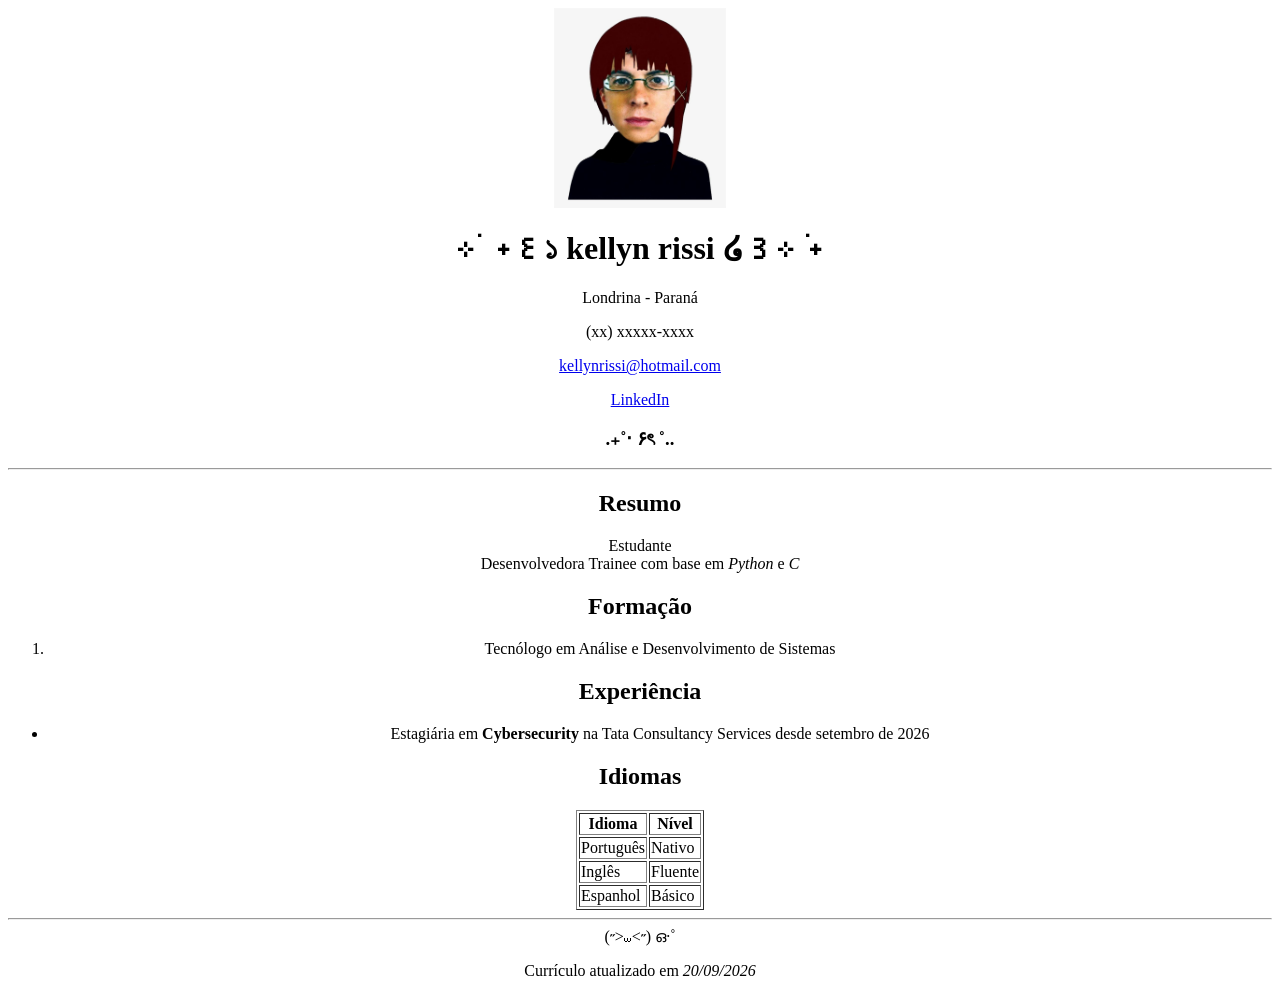
<file: aula2/index.html>
<html lang="pt-br">

<head>
    <meta charset="UTF-8">
    <title>currículo - kellyn rissi</title>
</head>

<body>
    <center>
        <div id="cabecalho">
            <img src="perfilzinho.jpg" alt="foto de perfil" height="200">
            <h1> ⊹ ࣪ ˖꒰১ kellyn rissi ໒꒱⊹ ࣪ ˖ </h1>
            <p>Londrina - Paraná</p>
            <p>(xx) xxxxx-xxxx</p>
            <p>
                <a href="mailto:kellynrissi@hotmail.com">kellynrissi@hotmail.com</a>
            </p>
            <p>
                <a href="https://www.linkedin.com/in/kellynrissi">LinkedIn</a>
            </p>
            <h3>.₊˚‧ ۶ৎ ˚..</h3>
        </div>

        <hr>
        <div id="conteudo">
            <div>
                <h2>Resumo</h2>
                <p>
                    Estudante<br>
                    Desenvolvedora Trainee com base em <i>Python</i> e <i>C</i><br>
                </p>
            </div>
            <div>
                <h2>Formação</h2>
                <ol>
                    <li>Tecnólogo em Análise e Desenvolvimento de Sistemas</li>
                </ol>
            </div>
            <div>
                <h2>Experiência</h2>
                <ul>
                    <li>Estagiária em <b>Cybersecurity</b> na Tata Consultancy Services desde setembro de 2026</li>
                </ul>
            </div>
            <div>
                <h2>Idiomas</h2>
                <table border="1">
                    <tbody>
                        <tr>
                            <th>Idioma</th>
                            <th>Nível</th>
                        </tr>
                        <tr>
                            <td>Português</td>
                            <td>Nativo</td>
                        </tr>
                        <tr>
                            <td>Inglês</td>
                            <td>Fluente</td>
                        </tr>
                        <tr>
                            <td>Espanhol</td>
                            <td>Básico</td>
                        </tr>
                    </tbody>
                </table>
            </div>
        </div>

        <hr>
        <div id="rodape">
            (˶>⩊<˶) ഒ·˚ <p>Currículo atualizado em <i>20/09/2026</i></p>
        </div>
    </center>

</body>

</html>








































</html>
</file>
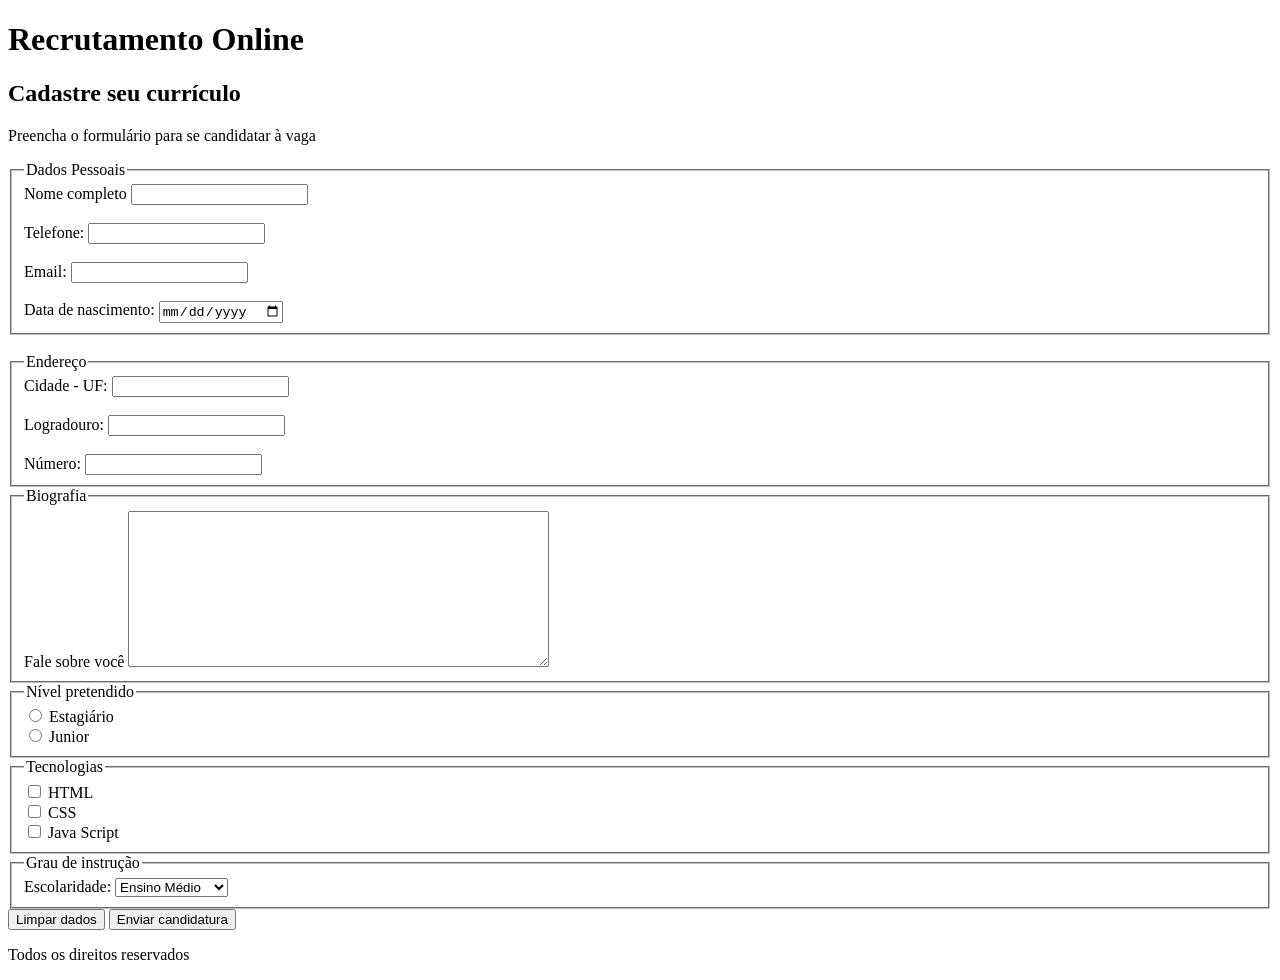
<file: aula3/index.html>
<!DOCTYPE html>
<html lang="pt-br">
    <head>
        <title>Recrutamento Online</title>
        <meta charset="UTF-8">
    </head>
    <body>
        <header>
            <h1>Recrutamento Online</h1>
        </header>
            <main>
        <section>
            <h2>Cadastre seu currículo</h2>
            <form action="#" method="get">
                <p>Preencha o formulário para se candidatar à vaga</p>
                <fieldset>
                    <legend>Dados Pessoais</legend>
                    <div>
                        <label for="nome_id">Nome completo</label>
                        <input id="nome_id" name="nome" type="text">
                    </div>
                    <br>
                    <div>
                        <label for="telefone_id">Telefone:</label>
                        <input id="telefone_id" name="telefone" type="tel">
                    </div>
                    <br>
                    <div>
                        <label for="email_id">Email:</label>
                        <input id="email_id" name="email" type="email">
                    </div>
                    <br>
                    <div>
                        <label for="data_nasc_id">Data de nascimento:</label>
                        <input id="data_nasc_id" name="data_nasc" type="date">
                    </div>
                </fieldset>
                <br>
                <fieldset>
                    <legend>Endereço</legend>
                    <div>
                      <label for="cidade_id">Cidade - UF:</label>
                        <input id="cidade_id" name="cidade" type="text">  
                    </div>
                    <br>
                    <div>
                      <label for="logradouro_id">Logradouro:</label>
                        <input id="logradouro_id" name="logradouro" type="text">  
                    </div>
                    <br>
                    <div>
                      <label for="numero_id">Número:</label>
                        <input id="numero_id" name="numero" type="number">  
                    </div>
                </fieldset>
                <fieldset>
                    <legend>Biografia</legend>
                    <div>
                        <label for="resumo_id">Fale sobre você</label>
                        <textarea id="resumo_id" 
                                  name="resumo"
                                  rows="10" 
                                  cols="50"></textarea>
                    </div>
                </fieldset>
                <fieldset>
                    <legend>Nível pretendido</legend>
                    <div>
                        <input id="estagiario_id"
                               name="nivel"
                               type="radio"
                               value="estagiario">
                        <label for="estagiario_id">Estagiário</label>
                    </div>
                    <div>
                        <input id="junior_id"
                               name="nivel"
                               type="radio"
                               value="junior">
                       <label for="estagiario_id">Junior</label> 
                    </div>
                </fieldset>
                <fieldset>
                    <legend>Tecnologias</legend>
                    <div>
                        <input id="tec_html_id"
                        name="tecnologia"
                        type="checkbox"
                        value="html">
                <label for="tec_html_id">HTML</label>
                    </div>
                    <div>
                        <input id="tec_css_id"
                        name="tecnologia"
                        type="checkbox"
                        value="css">
                <label for="tec_html_id">CSS</label>
                    </div>
                    <div>
                        <input id="tec_js_id"
                        name="tecnologia"
                        type="checkbox"
                        value="js">
                <label for="tec_html_id">Java Script</label>
                    </div>
                </fieldset>
                <fieldset>
                    <legend>Grau de instrução</legend>
                    <div>
                        <label for="escolaridade_id">Escolaridade:</label>
                        <select id="escolaridade_id" name="escolaridade">
                            <option value="medio">Ensino Médio</option>
                            <option value="graduacao">Graduação</option>
                            <option value="pos">Pós-graduação</option>
                        </select>
                   </div>
                </fieldset>
                <div>
                    <button type="reset">Limpar dados</button>
                    <button type="submit">Enviar candidatura</button>
                </div>
            </form>
        </section>
    </main>
    <footer> 
        <p>Todos os direitos reservados</p>
    </footer>
</body>
</html>
</file>
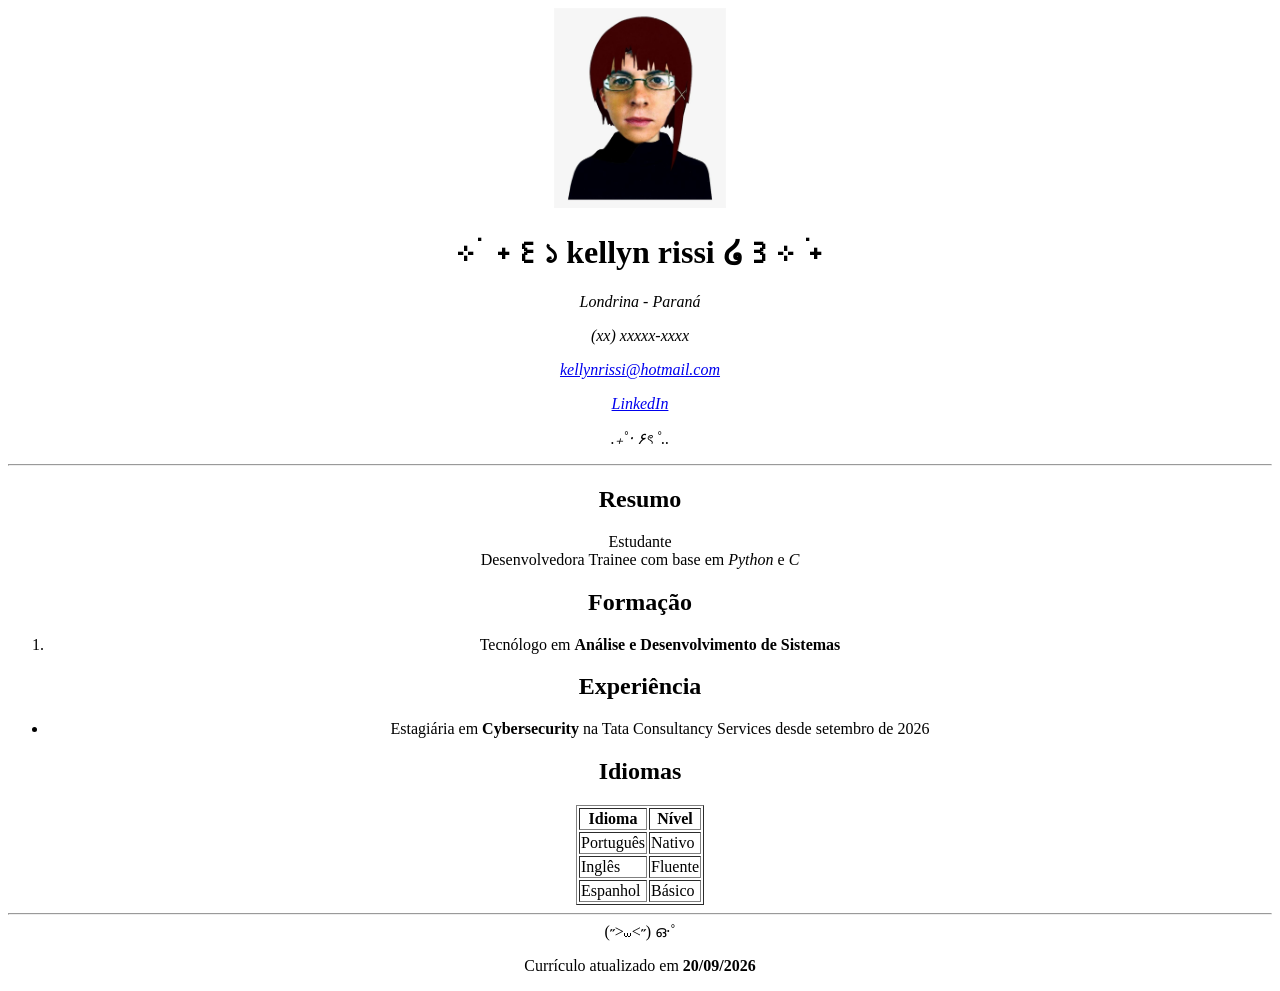
<file: aula2/indexsemantico.html>
<!DOCTYPE html>
<html lang="pt-br">

<head>
    <meta charset="UTF-8">
    <title>currículo - kellyn rissi</title>
</head>

<body>
    <center>
        <header>
            <img src="perfilzinho.jpg" alt="foto de perfil" height=200">
            <h1>⊹ ࣪ ˖꒰১ kellyn rissi ໒꒱⊹ ࣪ ˖</h1>
            <address>
                <p>Londrina - Paraná</p>
                <p>(xx) xxxxx-xxxx</p>
                <p>
                    <a href="mailto:kellynrissi@hotmail.com">kellynrissi@hotmail.com</a>
                </p>
                <p>
                    <a href="https://www.linkedin.com/in/kellynrissi">LinkedIn</a>
                </p>
                <p>.₊˚‧ ۶ৎ ˚..</p>
            </address>
        </header>

        <hr>

        <main>
            <section>
                <h2>Resumo</h2>
                <p>Estudante<br>
                    Desenvolvedora Trainee com base em <em>Python</em> e <em>C</em></p>
            </section>

            <section>
                <h2>Formação</h2>
                <ol>
                    <li>Tecnólogo em <strong>Análise e Desenvolvimento de Sistemas</strong></li>
                </ol>
            </section>

            <section>
                <h2>Experiência</h2>
                <ul>
                    <li>Estagiária em <strong>Cybersecurity</strong> na Tata Consultancy Services desde setembro de 2026
                    </li>
                </ul>
            </section>

            <section>
                <h2>Idiomas</h2>
                <table border="1">
                    <thead>
                        <tr>
                            <th>Idioma</th>
                            <th>Nível</th>
                        </tr>
                    </thead>
                    <tbody>
                        <tr>
                            <td>Português</td>
                            <td>Nativo</td>
                        </tr>
                        <tr>
                            <td>Inglês</td>
                            <td>Fluente</td>
                        </tr>
                        <tr>
                            <td>Espanhol</td>
                            <td>Básico</td>
                        </tr>
                    </tbody>
                </table>
            </section>
        </main>

        <hr>

        <footer>
            (˶>⩊<˶) ഒ·˚ <p>Currículo atualizado em <strong>20/09/2026</strong></p>
        </footer>
    </center>
</body>

</html>
</file>
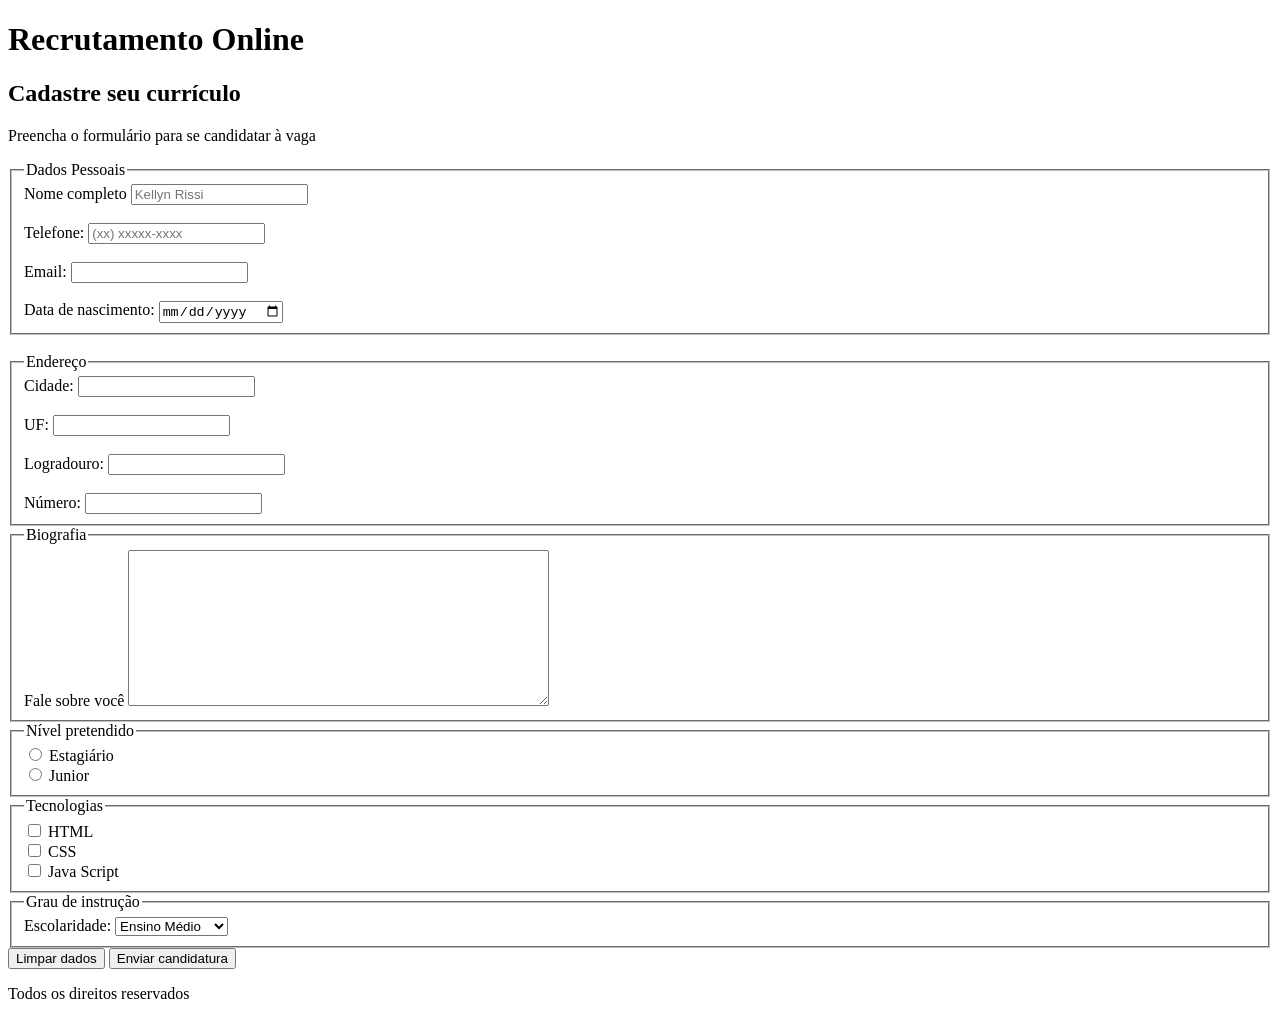
<file: aula4/indexaula4.html>
<!DOCTYPE html>
<html lang="pt-br">
    <head>
        <title>Recrutamento Online</title>
        <meta charset="UTF-8">
    </head>
    <body>
        <header>
            <h1>Recrutamento Online</h1>
        </header>
            <main>
        <section>
            <h2>Cadastre seu currículo</h2>
            <form action="https://postman-echo.com/post" method="post" enctype="multipart/form-data">
                <p>Preencha o formulário para se candidatar à vaga</p>
                <fieldset>
                    <legend>Dados Pessoais</legend>
                    <div>
                        <label for="nome_id">Nome completo</label>
                        <input id="nome_id" name="nome" type="text" placeholder="Kellyn Rissi" required>
                    </div>
                    <br>
                    <div>
                        <label for="telefone_id">Telefone:</label>
                        <input id="telefone_id" name="telefone" type="tel" placeholder="(xx) xxxxx-xxxx" required>
                    </div>
                    <br>
                    <div>
                        <label for="email_id">Email:</label>
                        <input id="email_id" name="email" type="email" required>
                    </div>
                    <br>
                    <div>
                        <label for="data_nasc_id">Data de nascimento:</label>
                        <input id="data_nasc_id" name="data_nasc" type="date" required>
                    </div>
                </fieldset>
                <br>
                <fieldset>
                    <legend>Endereço</legend>
                    <div>
                      <label for="cidade_id">Cidade:</label>
                        <input id="cidade_id" name="cidade" type="text" required>  
                    </div>
                    <br>
                    <div>
                      <label for="uf_id">UF:</label>
                        <input id="uf_id" name="uf" type="text" pattern="[A-Za-z]{2}" maxlength="2" required>  
                    </div>
                    <br>
                    <div>
                      <label for="logradouro_id">Logradouro:</label>
                        <input id="logradouro_id" name="logradouro" type="text" required>  
                    </div>
                    <br>
                    <div>
                      <label for="numero_id">Número:</label>
                        <input id="numero_id" name="numero" type="number" required>  
                    </div>
                </fieldset>
                <fieldset>
                    <legend>Biografia</legend>
                    <div>
                        <label for="resumo_id">Fale sobre você</label>
                        <textarea id="resumo_id" 
                                  name="resumo"
                                  rows="10" 
                                  cols="50"></textarea>
                    </div>
                </fieldset>
                <fieldset>
                    <legend>Nível pretendido</legend>
                    <div>
                        <input id="estagiario_id"
                               name="nivel"
                               type="radio"
                               value="estagiario">
                        <label for="estagiario_id">Estagiário</label>
                    </div>
                    <div>
                        <input id="junior_id"
                               name="nivel"
                               type="radio" 
                               value="junior">
                       <label for="estagiario_id">Junior</label> 
                    </div>
                </fieldset>
                <fieldset>
                    <legend>Tecnologias</legend>
                    <div>
                        <input id="tec_html_id"
                        name="tecnologia"
                        type="checkbox"
                        value="html">
                <label for="tec_html_id">HTML</label>
                    </div>
                    <div>
                        <input id="tec_css_id"
                        name="tecnologia"
                        type="checkbox"
                        value="css" >
                <label for="tec_html_id">CSS</label>
                    </div>
                    <div>
                        <input id="tec_js_id"
                        name="tecnologia"
                        type="checkbox"
                        value="js">
                <label for="tec_html_id">Java Script</label>
                    </div>
                </fieldset>
                <fieldset>
                    <legend>Grau de instrução</legend>
                    <div>
                        <label for="escolaridade_id">Escolaridade:</label>
                        <select id="escolaridade_id" name="escolaridade">
                            <option value="medio">Ensino Médio</option>
                            <option value="graduacao">Graduação</option>
                            <option value="pos">Pós-graduação</option>
                        </select>
                   </div>
                </fieldset>
                <div>
                    <button type="reset">Limpar dados</button>
                    <button type="submit">Enviar candidatura</button>
                </div>
            </form>
        </section>
    </main>
    <footer> 
        <p>Todos os direitos reservados</p>
    </footer>
</body>
</html>
</file>
